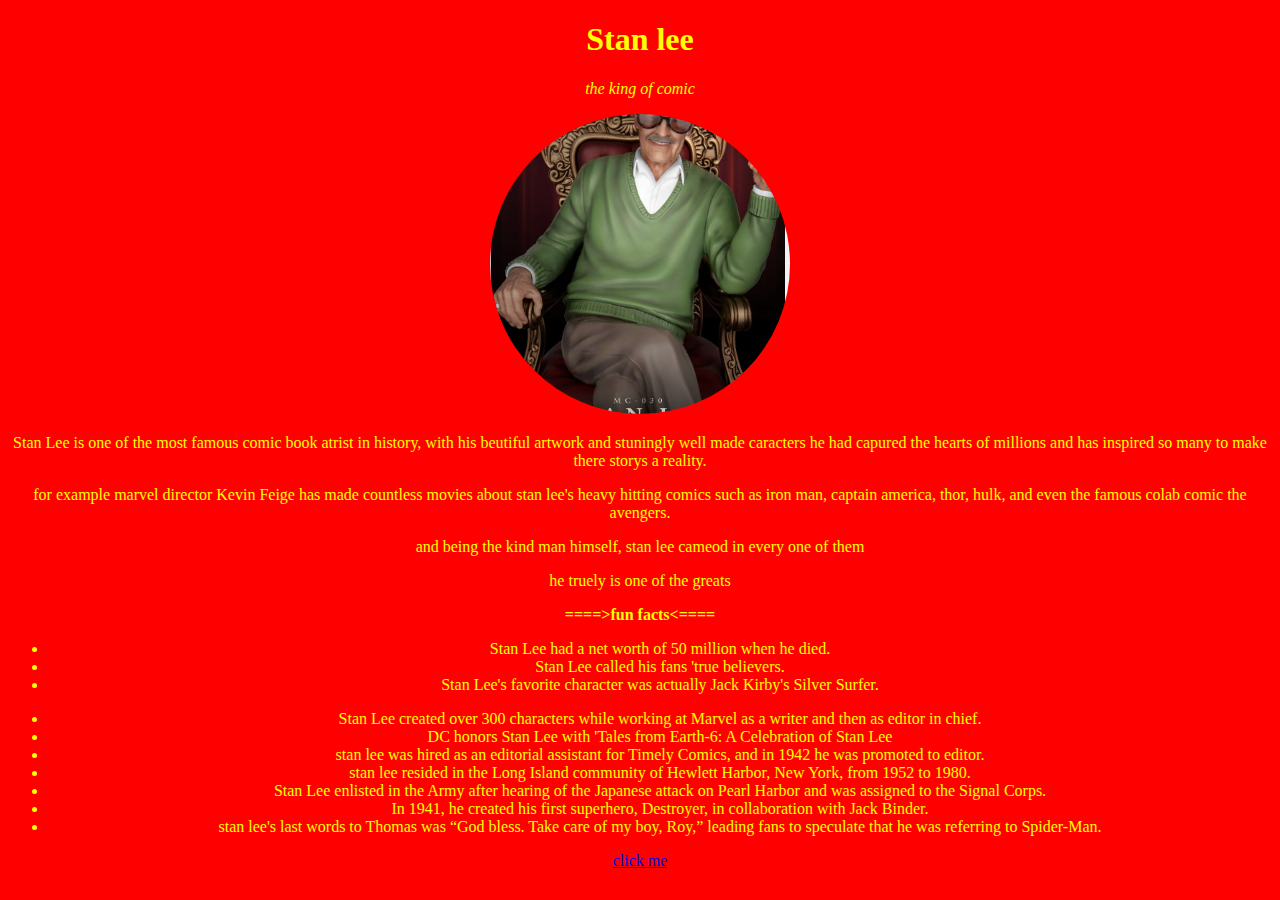
<file: index.html>
<!DOCTYPE html>
<html>
<head>
  <link rel="stylesheet" type="text/css" href="style.css">
  <meta charset="utf-8">
  <meta name="viewport" content="width=device-width, initial-scale=1">
  <title>The King of Comics</title>

</head>
<body>
  <h1>Stan lee</h1>
  <p><i>the king of comic</i></p>
  <img src="stan lee.png" class="myimg" />
  <p>Stan Lee is one of the most famous comic book atrist in history, with his beutiful artwork and stuningly well made caracters he had capured the hearts of millions and has inspired so many to make there storys a reality.</p>
  for example marvel director Kevin Feige has made countless movies about stan lee's heavy hitting comics such as iron man, captain america, thor, hulk, and even the famous colab comic the avengers.
  <P>and being the kind man himself, stan lee cameod in every one of them</P>
  <p> he truely is one of the greats</p>
  <p><b>====>fun facts<====</b></p>
   <ul>
   <li> Stan Lee had a net worth of 50 million when he died.</li>
   <li> Stan Lee called his fans 'true believers.</li>
   <li> Stan Lee's favorite character was actually Jack Kirby's Silver Surfer.</p>
   <li> Stan Lee created over 300 characters while working at Marvel as a writer and then as editor in chief.
   <li> DC honors Stan Lee with 'Tales from Earth-6: A Celebration of Stan Lee
   <li> stan lee was hired as an editorial assistant for Timely Comics, and in 1942 he was promoted to editor. 
   <li> stan lee resided in the Long Island community of Hewlett Harbor, New York, from 1952 to 1980.
   <li> Stan Lee enlisted in the Army after hearing of the Japanese attack on Pearl Harbor and was assigned to the Signal Corps.
   <li> In 1941, he created his first superhero, Destroyer, in collaboration with Jack Binder. 
   <li> stan lee's last words to Thomas was “God bless. Take care of my boy, Roy,” leading fans to speculate that he was referring to Spider-Man.
</ul>
<a href="bibilography.html"> click me </a>
</body>
</html>
</file>
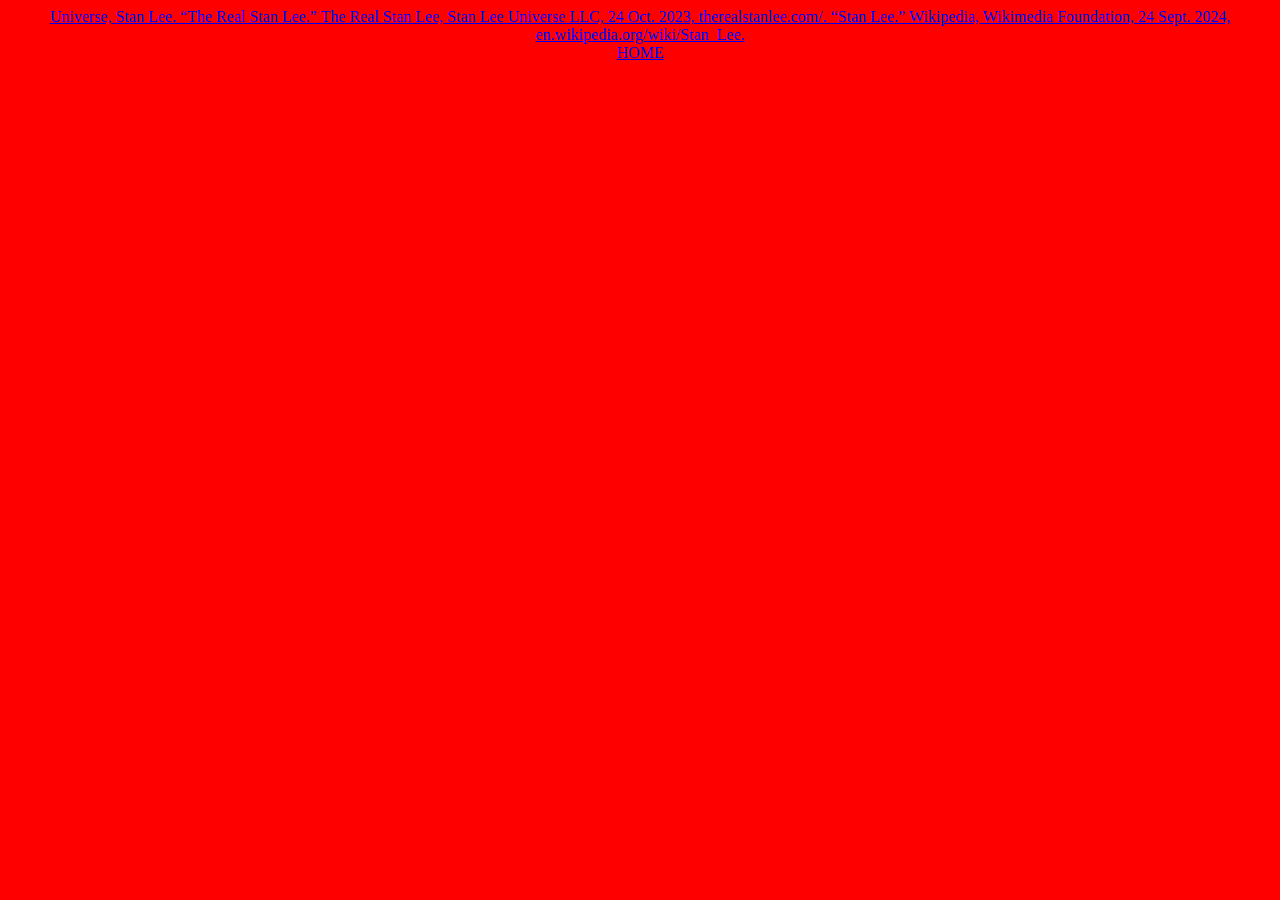
<file: bibilography.html>
<!DOCTYPE html>
<html>
<head>
	<meta charset="utf-8">
	<meta name="viewport" content="width=device-width, initial-scale=1">
	<title></title>
	<link rel="stylesheet" type="text/css" href="style.css">
</head>
<body>

	<a href="https://therealstanlee.com/category/entertainment/">Universe, Stan Lee. “The Real Stan Lee.” The Real Stan Lee,  Stan Lee Universe LLC, 24 Oct. 2023, therealstanlee.com/.  </a>
	<a href="https://en.wikipedia.org/wiki/Stan_Lee/">“Stan Lee.” Wikipedia, Wikimedia Foundation, 24 Sept. 2024, en.wikipedia.org/wiki/Stan_Lee.  </a>

	<center> <a href="index.html"> HOME</a> </center>

</body>
</html>
</file>
<file: style.css>
.myimg{
  width:300px;
  height:300px;
  object-fit:cover;
  background-position: top;
  border-radius: 50%;
}
body {
  text-align: center;
  background-color: red;
  font-family: "Comic Sans MS";
  color:yellow;
}
</file>
